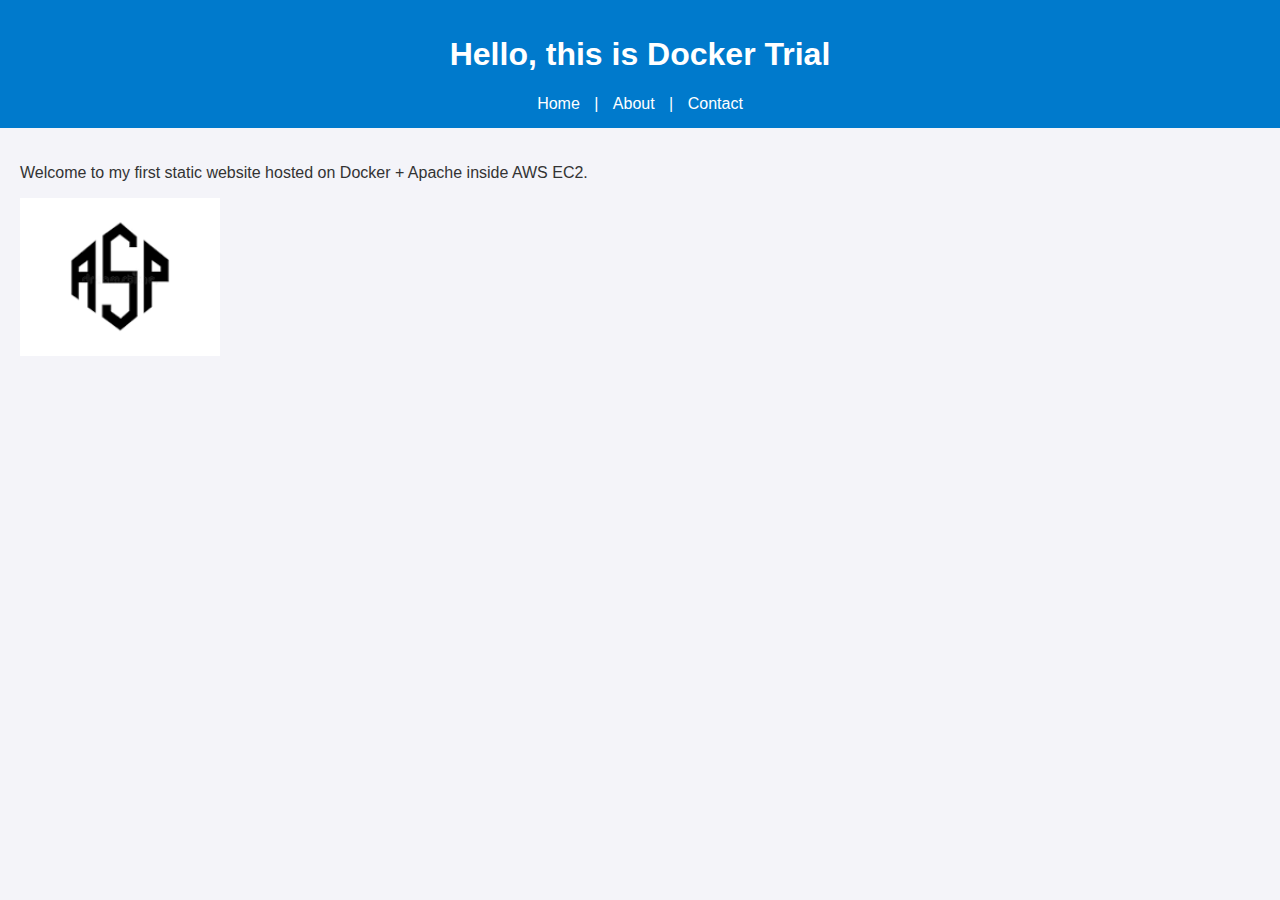
<file: index.html>
<!DOCTYPE html>
<html lang="en">
<head>
  <meta charset="UTF-8">
  <title>Welcome to Arun's Docker Site</title>
  <link rel="stylesheet" href="style.css">
</head>
<body>
  <header>
    <h1>Hello, this is Docker Trial</h1>
    <nav>
      <a href="index.html">Home</a> |
      <a href="about.html">About</a> |
      <a href="contact.html">Contact</a>
    </nav>
  </header>
  <main>
    <p>Welcome to my first static website hosted on Docker + Apache inside AWS EC2.</p>
    <img src="images/logo.png" alt="Site Logo" width="200">
  </main>
  <script src="script.js"></script>
</body>
</html>
</file>
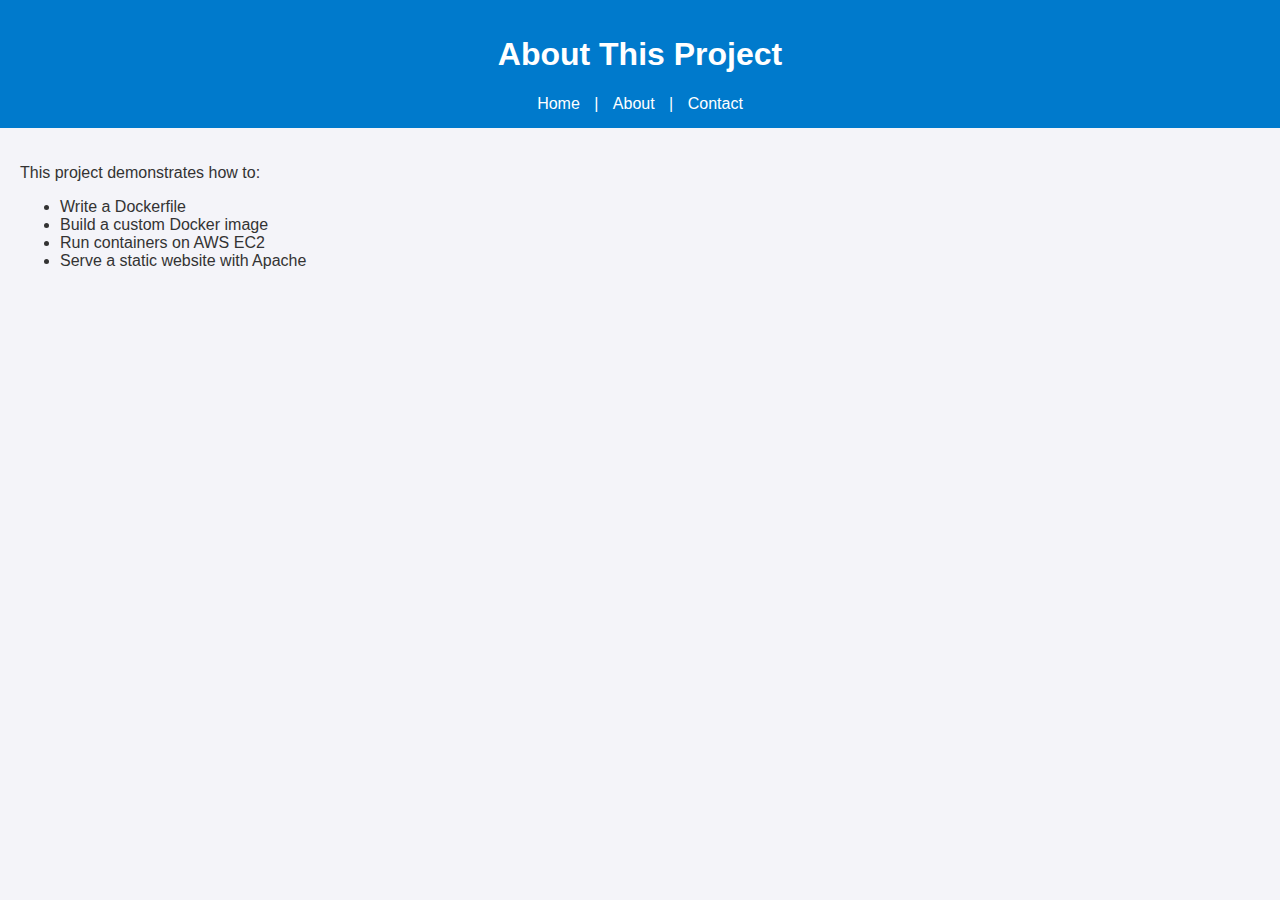
<file: about.html>
<!DOCTYPE html>
<html lang="en">
<head>
  <meta charset="UTF-8">
  <title>About This Project</title>
  <link rel="stylesheet" href="style.css">
</head>
<body>
  <header>
    <h1>About This Project</h1>
    <nav>
      <a href="index.html">Home</a> |
      <a href="about.html">About</a> |
      <a href="contact.html">Contact</a>
    </nav>
  </header>
  <main>
    <p>This project demonstrates how to:</p>
    <ul>
      <li>Write a Dockerfile</li>
      <li>Build a custom Docker image</li>
      <li>Run containers on AWS EC2</li>
      <li>Serve a static website with Apache</li>
    </ul>
  </main>
</body>
</html>
</file>
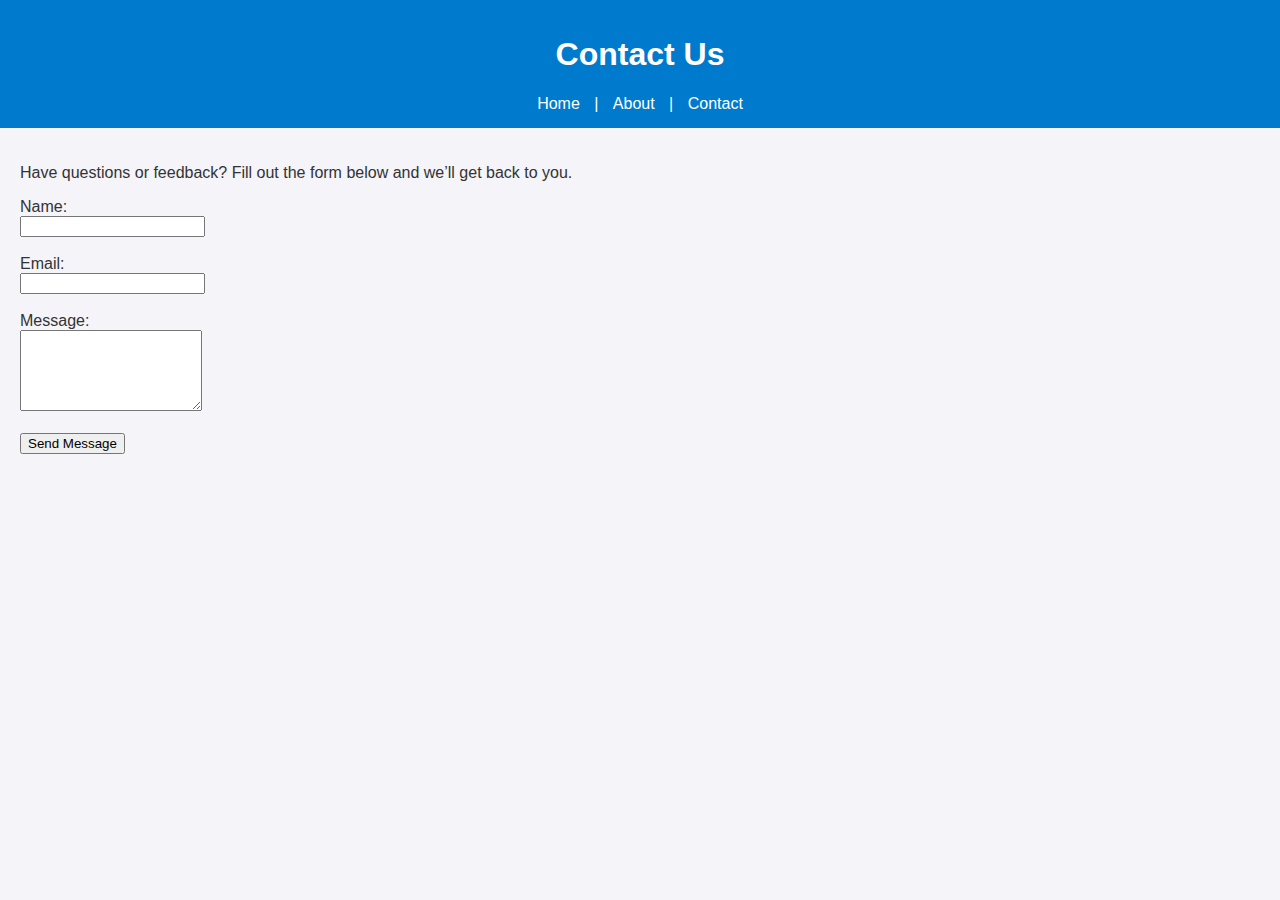
<file: contact.html>
<!DOCTYPE html>
<html lang="en">
<head>
  <meta charset="UTF-8">
  <title>Contact Us</title>
  <link rel="stylesheet" href="style.css">
</head>
<body>
  <header>
    <h1>Contact Us</h1>
    <nav>
      <a href="index.html">Home</a> |
      <a href="about.html">About</a> |
      <a href="contact.html">Contact</a>
    </nav>
  </header>
  <main>
    <p>Have questions or feedback? Fill out the form below and we’ll get back to you.</p>
    <form action="#" method="post">
      <label for="name">Name:</label><br>
      <input type="text" id="name" name="name" required><br><br>

      <label for="email">Email:</label><br>
      <input type="email" id="email" name="email" required><br><br>

      <label for="message">Message:</label><br>
      <textarea id="message" name="message" rows="5" required></textarea><br><br>

      <button type="submit">Send Message</button>
    </form>
  </main>
</body>
</html>
</file>
<file: style.css>
body {
  font-family: Arial, sans-serif;
  margin: 0;
  padding: 0;
  background: #f4f4f9;
  color: #333;
}

header {
  background: #007acc;
  color: white;
  padding: 15px;
  text-align: center;
}

nav a {
  color: white;
  margin: 0 10px;
  text-decoration: none;
}

nav a:hover {
  text-decoration: underline;
}

main {
  padding: 20px;
}
</file>
